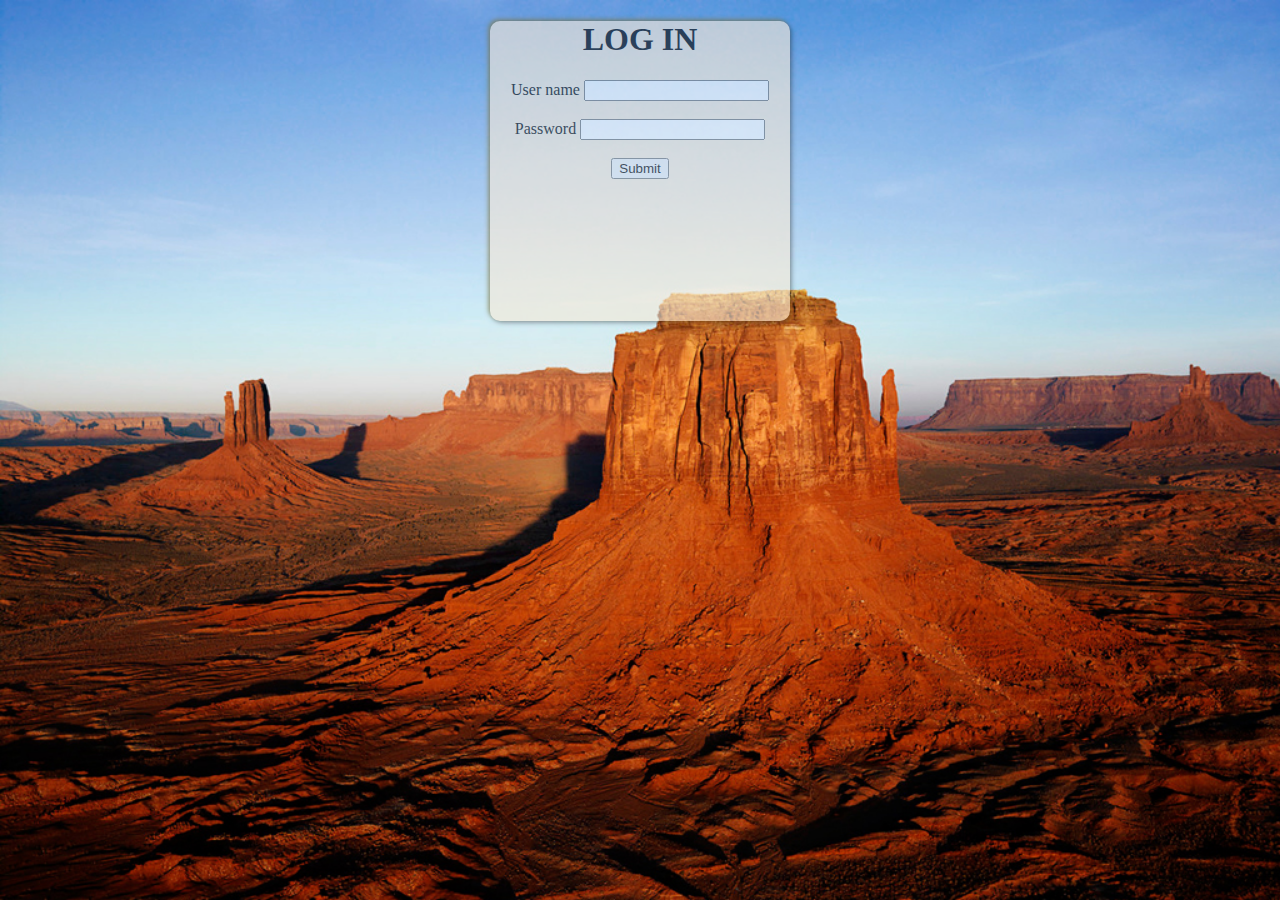
<file: table.html>
<!DOCTYPE html>
<html lang="en">
<head>
    <meta charset="UTF-8">
    <meta http-equiv="X-UA-Compatible" content="IE=edge">
    <meta name="viewport" content="width=, initial-scale=1.0">
    <title>assigment4</title>
    <link rel="stylesheet" href="style2.css">

</head>
<body>

  <div> 
      <!-- This h1 tag for heading  -->
    <h1 > LOG IN </h1>
    <!-- form tag to creat a form page -->
    <form action="index.html"  method="get">
    <!-- this lable for use to creat like a tital -->
    <label for="User">User name</label>
    <input type="text" name="" id="user" required> <br> <br>
    <label for="Password" name=""id="user" required>Password</label>
    <input type="Password" name="" id="PSassword" required> <br>
    <br>
    <input type="submit">
            </form> </div>
</body>
</html>
</file>
<file: style2.css>
body {
    background-image: url(Desert.jpg);
    background-repeat: no-repeat;
    background-size:  cover;
 }
 div {
     text-align: center;
     background-color: antiquewhite;
     border-radius: 10px;
     width: 300px;
     height: 300px;
     margin: auto;
     opacity: 60%;
     box-shadow:  2px 2px 4px rgba(0,0,0,0.5),
     -2px -2px 4px rgba(128, 120, 64,05);    }
     /* iam adding box shadow element */
</file>
